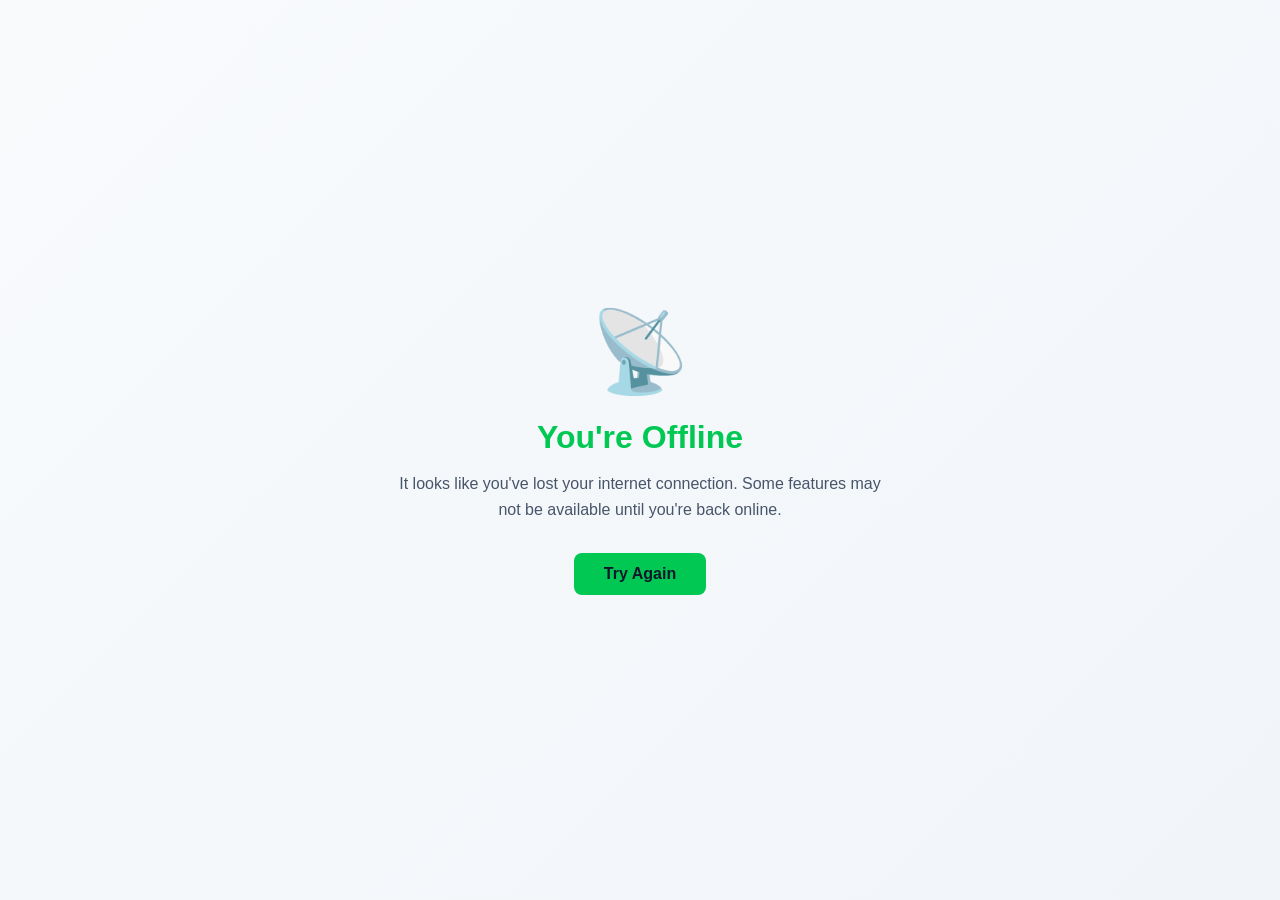
<file: offline.html>
<!DOCTYPE html>
<html lang="en">
<head>
<meta charset="UTF-8">
<meta name="viewport" content="width=device-width, initial-scale=1.0">
<meta name="theme-color" content="#0f172a">
<title>Offline - SamLak Eniya</title>
<style>
* {
  margin: 0;
  padding: 0;
  box-sizing: border-box;
}
body {
  font-family: 'Inter', -apple-system, BlinkMacSystemFont, 'Segoe UI', sans-serif;
  background: linear-gradient(135deg, #f8fafc 0%, #f1f5f9 100%);
  color: #0f172a;
  display: flex;
  align-items: center;
  justify-content: center;
  min-height: 100vh;
  padding: 20px;
}
.offline-container {
  text-align: center;
  max-width: 500px;
}
.offline-icon {
  font-size: 80px;
  margin-bottom: 20px;
  opacity: 0.8;
}
h1 {
  font-size: 32px;
  margin-bottom: 15px;
  color: #00c853;
}
p {
  font-size: 16px;
  line-height: 1.6;
  color: #475569;
  margin-bottom: 30px;
}
.btn {
  display: inline-block;
  padding: 12px 30px;
  background: #00c853;
  color: #0f172a;
  text-decoration: none;
  border-radius: 8px;
  font-weight: 600;
  transition: background 0.3s;
}
.btn:hover {
  background: #00e676;
}
</style>
</head>
<body>
<div class="offline-container">
  <div class="offline-icon">📡</div>
  <h1>You're Offline</h1>
  <p>It looks like you've lost your internet connection. Some features may not be available until you're back online.</p>
  <a href="/" class="btn">Try Again</a>
</div>
</body>
</html>
</file>
